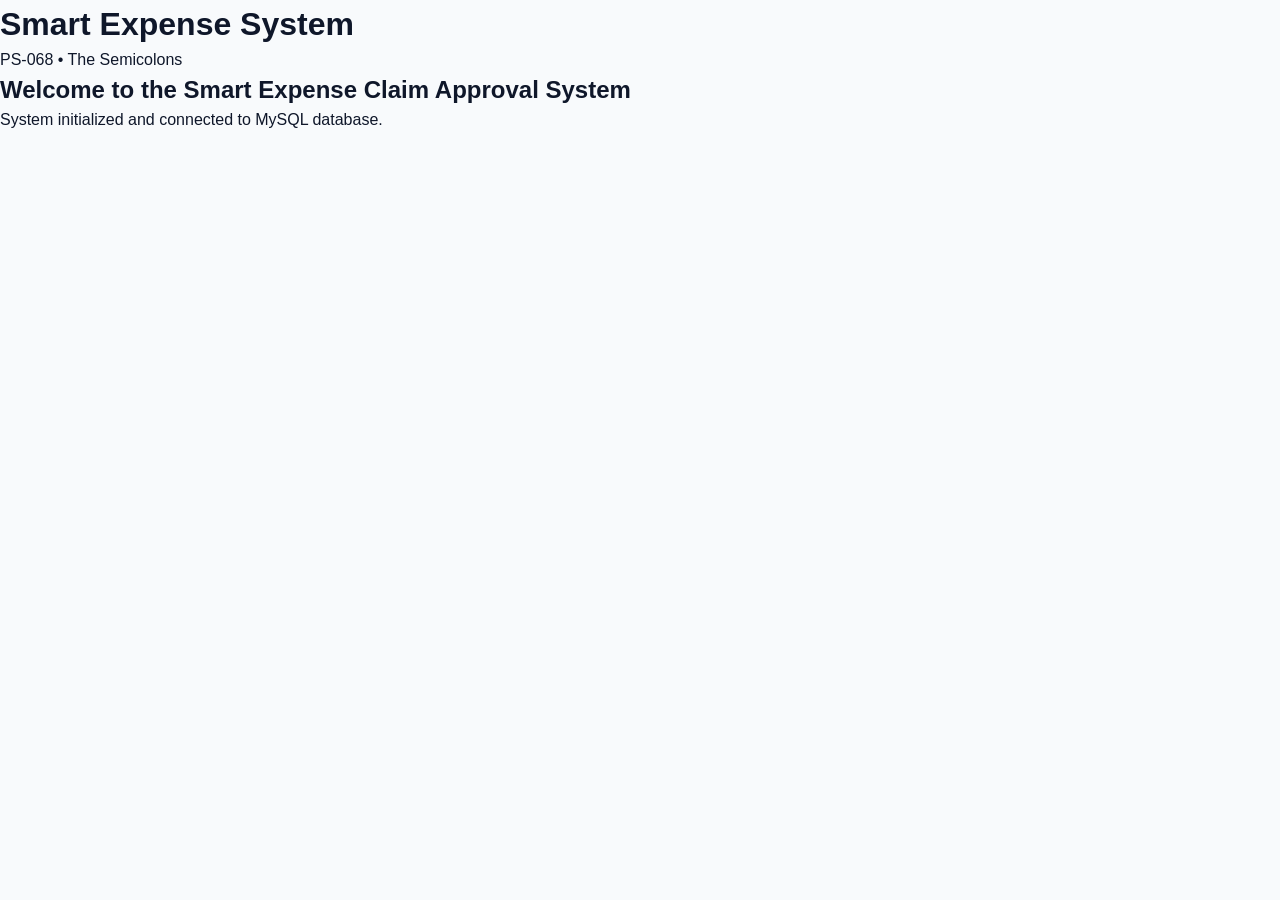
<file: templates/index.html>
<!DOCTYPE html>
<html lang="en">
<head>
    <meta charset="UTF-8">
    <meta name="viewport" content="width=device-width, initial-scale=1.0">
    <title>Smart Expense Claim Approval System</title>
    <link rel="stylesheet" href="/static/css/main.css">
</head>
<body>
    <header class="app-header">
        <div class="logo">
            <h1>Smart Expense System</h1>
            <span class="tag">PS-068 &bull; The Semicolons</span>
        </div>
    </header>
    <main class="container">
        <h2>Welcome to the Smart Expense Claim Approval System</h2>
        <p>System initialized and connected to MySQL database.</p>
    </main>
    <script src="/static/js/app.js"></script>
</body>
</html>
</file>
<file: static/css/main.css>
:root {
    --primary: #2563eb;
    --primary-dark: #1d4ed8;
    --primary-light: #eff6ff;
    --accent: #4f46e5;
    
    --success: #10b981;
    --success-light: #ecfdf5;
    --warning: #f59e0b;
    --warning-light: #fffbeb;
    --danger: #ef4444;
    --danger-light: #fef2f2;
    --info: #06b6d4;
    --info-light: #ecfeff;
    
    --bg-page: #f8fafc;
    --bg-card: #ffffff;
    --border: #e2e8f0;
    --border-hover: #cbd5e1;
    
    --text-main: #0f172a;
    --text-muted: #64748b;
    --text-light: #94a3b8;
    
    --shadow-sm: 0 1px 2px 0 rgb(0 0 0 / 0.05);
    --shadow: 0 4px 6px -1px rgb(0 0 0 / 0.07), 0 2px 4px -2px rgb(0 0 0 / 0.07);
    --shadow-lg: 0 10px 15px -3px rgb(0 0 0 / 0.08), 0 4px 6px -4px rgb(0 0 0 / 0.04);
    
    --radius-sm: 6px;
    --radius: 10px;
    --radius-lg: 16px;
}

* {
    box-sizing: border-box;
    margin: 0;
    padding: 0;
}

body {
    font-family: -apple-system, BlinkMacSystemFont, "Segoe UI", Roboto, "Helvetica Neue", Arial, sans-serif;
    background-color: var(--bg-page);
    color: var(--text-main);
    line-height: 1.5;
    min-height: 100vh;
    display: flex;
    flex-direction: column;
}

/* ==========================================================================
   Shared Navigation Bar
   ========================================================================== */
.navbar {
    background-color: var(--bg-card);
    border-bottom: 1px solid var(--border);
    position: sticky;
    top: 0;
    z-index: 100;
    box-shadow: var(--shadow-sm);
}

.nav-container {
    max-width: 1280px;
    margin: 0 auto;
    padding: 0.75rem 1.5rem;
    display: flex;
    align-items: center;
    justify-content: space-between;
    gap: 1.5rem;
}

.nav-brand {
    display: flex;
    align-items: center;
    gap: 0.75rem;
}

.brand-link {
    display: flex;
    align-items: center;
    gap: 0.5rem;
    text-decoration: none;
    color: var(--text-main);
}

.brand-icon {
    font-size: 1.4rem;
}

.brand-name {
    font-size: 1.2rem;
    font-weight: 800;
    letter-spacing: -0.02em;
    background: linear-gradient(135deg, var(--primary), var(--accent));
    -webkit-background-clip: text;
    -webkit-text-fill-color: transparent;
}

.hackathon-tag {
    font-size: 0.7rem;
    background-color: var(--primary-light);
    color: var(--primary);
    padding: 0.25rem 0.6rem;
    border-radius: 9999px;
    font-weight: 600;
    border: 1px solid #bfdbfe;
}

.nav-links {
    display: flex;
    align-items: center;
    gap: 0.5rem;
}

.nav-item {
    text-decoration: none;
    color: var(--text-muted);
    font-weight: 500;
    font-size: 0.9rem;
    padding: 0.5rem 0.85rem;
    border-radius: var(--radius-sm);
    transition: all 0.15s ease;
}

.nav-item:hover {
    color: var(--primary);
    background-color: var(--primary-light);
}

.nav-item.active {
    color: var(--primary);
    background-color: var(--primary-light);
    font-weight: 600;
}

.nav-user {
    display: flex;
    align-items: center;
    gap: 1rem;
}

.user-details {
    display: flex;
    flex-direction: column;
    align-items: flex-end;
    font-size: 0.85rem;
}

.user-name {
    font-weight: 600;
    color: var(--text-main);
}

.user-meta {
    display: flex;
    align-items: center;
    gap: 0.4rem;
}

.user-dept {
    color: var(--text-muted);
    font-size: 0.75rem;
}

.role-badge {
    font-size: 0.65rem;
    font-weight: 700;
    text-transform: uppercase;
    padding: 0.15rem 0.45rem;
    border-radius: 4px;
    letter-spacing: 0.03em;
}

.role-employee {
    background-color: #e0f2fe;
    color: #0369a1;
}

.role-manager {
    background-color: #fef3c7;
    color: #b45309;
}

.role-finance_admin {
    background-color: #f3e8ff;
    color: #7e22ce;
}

/* ==========================================================================
   Page Layout & Container
   ========================================================================== */
.page-container {
    max-width: 1280px;
    width: 100%;
    margin: 0 auto;
    padding: 2rem 1.5rem;
    flex: 1;
}

.dashboard-header {
    display: flex;
    justify-content: space-between;
    align-items: flex-start;
    margin-bottom: 2rem;
    gap: 1rem;
    flex-wrap: wrap;
}

.welcome-box h2 {
    font-size: 1.65rem;
    font-weight: 700;
    color: var(--text-main);
    letter-spacing: -0.02em;
    margin-top: 0.25rem;
}

.subtitle {
    color: var(--text-muted);
    font-size: 0.95rem;
    margin-top: 0.25rem;
}

.portal-tag {
    font-size: 0.72rem;
    font-weight: 700;
    text-transform: uppercase;
    padding: 0.2rem 0.6rem;
    border-radius: 9999px;
    letter-spacing: 0.04em;
    display: inline-block;
}

.tag-employee { background-color: #dbeafe; color: #1e40af; }
.tag-manager { background-color: #fef3c7; color: #92400e; }
.tag-finance { background-color: #f3e8ff; color: #6b21a8; }

/* ==========================================================================
   Stats Metric Grid
   ========================================================================== */
.stats-grid {
    display: grid;
    grid-template-columns: repeat(auto-fit, minmax(240px, 1fr));
    gap: 1.25rem;
    margin-bottom: 2rem;
}

.stat-card {
    background: var(--bg-card);
    border: 1px solid var(--border);
    border-radius: var(--radius);
    padding: 1.25rem;
    display: flex;
    align-items: center;
    gap: 1rem;
    box-shadow: var(--shadow-sm);
    transition: transform 0.15s ease, box-shadow 0.15s ease;
}

.stat-card:hover {
    transform: translateY(-2px);
    box-shadow: var(--shadow);
}

.stat-icon {
    font-size: 1.75rem;
    width: 48px;
    height: 48px;
    display: flex;
    align-items: center;
    justify-content: center;
    border-radius: 12px;
}

.icon-blue { background-color: #eff6ff; }
.icon-green { background-color: #ecfdf5; }
.icon-amber { background-color: #fffbeb; }
.icon-rose { background-color: #fef2f2; }
.icon-purple { background-color: #faf5ff; }

.stat-content {
    display: flex;
    flex-direction: column;
}

.stat-label {
    font-size: 0.8rem;
    color: var(--text-muted);
    font-weight: 600;
    text-transform: uppercase;
    letter-spacing: 0.03em;
}

.stat-value {
    font-size: 1.5rem;
    font-weight: 800;
    color: var(--text-main);
    line-height: 1.2;
    margin: 0.2rem 0;
}

.stat-sub {
    font-size: 0.75rem;
    color: var(--text-light);
}

/* ==========================================================================
   Cards & Layout Grids
   ========================================================================== */
.dashboard-main-grid {
    display: grid;
    grid-template-columns: 1fr;
    gap: 2rem;
}

@media (min-width: 992px) {
    .dashboard-main-grid {
        grid-template-columns: 420px 1fr;
    }
}

.card {
    background-color: var(--bg-card);
    border: 1px solid var(--border);
    border-radius: var(--radius);
    box-shadow: var(--shadow-sm);
    overflow: hidden;
}

.card-header {
    padding: 1.2rem 1.5rem;
    border-bottom: 1px solid var(--border);
    display: flex;
    justify-content: space-between;
    align-items: center;
    background-color: #fafbfd;
}

.card-header h3 {
    font-size: 1.05rem;
    font-weight: 700;
    color: var(--text-main);
}

.card-body {
    padding: 1.5rem;
}

.card-body.no-padding {
    padding: 0;
}

/* ==========================================================================
   Forms & Controls
   ========================================================================== */
.form-group {
    margin-bottom: 1.2rem;
}

.form-group label {
    display: block;
    font-size: 0.85rem;
    font-weight: 600;
    color: var(--text-main);
    margin-bottom: 0.4rem;
}

.form-row {
    display: flex;
    gap: 1rem;
    flex-wrap: wrap;
}

.col-6 {
    flex: 1 1 calc(50% - 0.5rem);
    min-width: 180px;
}

.form-control {
    width: 100%;
    padding: 0.65rem 0.85rem;
    font-size: 0.9rem;
    border: 1px solid var(--border);
    border-radius: var(--radius-sm);
    background-color: #ffffff;
    color: var(--text-main);
    transition: border-color 0.15s ease, box-shadow 0.15s ease;
}

.form-control:focus {
    outline: none;
    border-color: var(--primary);
    box-shadow: 0 0 0 3px rgba(37, 99, 235, 0.15);
}

.form-hint {
    display: block;
    font-size: 0.75rem;
    color: var(--text-muted);
    margin-top: 0.35rem;
}

.form-actions {
    display: flex;
    justify-content: flex-end;
    gap: 0.75rem;
    margin-top: 1.5rem;
}

.file-input {
    padding: 0.5rem;
    cursor: pointer;
}

/* ==========================================================================
   Buttons
   ========================================================================== */
.btn {
    display: inline-flex;
    align-items: center;
    justify-content: center;
    gap: 0.4rem;
    padding: 0.65rem 1.25rem;
    font-size: 0.88rem;
    font-weight: 600;
    border-radius: var(--radius-sm);
    border: 1px solid transparent;
    cursor: pointer;
    transition: all 0.15s ease;
    text-decoration: none;
}

.btn-primary {
    background-color: var(--primary);
    color: #ffffff;
}

.btn-primary:hover {
    background-color: var(--primary-dark);
}

.btn-outline {
    background-color: transparent;
    border-color: var(--border);
    color: var(--text-main);
}

.btn-outline:hover {
    background-color: #f1f5f9;
    border-color: var(--border-hover);
}

.btn-sm {
    padding: 0.35rem 0.75rem;
    font-size: 0.8rem;
}

.btn-block {
    width: 100%;
}

/* ==========================================================================
   Tables
   ========================================================================== */
.table-responsive {
    overflow-x: auto;
    width: 100%;
}

.data-table {
    width: 100%;
    border-collapse: collapse;
    font-size: 0.88rem;
    text-align: left;
}

.data-table th {
    background-color: #f8fafc;
    color: var(--text-muted);
    font-weight: 600;
    text-transform: uppercase;
    font-size: 0.72rem;
    letter-spacing: 0.04em;
    padding: 0.85rem 1.25rem;
    border-bottom: 1px solid var(--border);
}

.data-table td {
    padding: 1rem 1.25rem;
    border-bottom: 1px solid var(--border);
    color: var(--text-main);
}

.data-table tbody tr:hover {
    background-color: #f8fafc;
}

.text-center { text-align: center; }
.py-4 { padding-top: 2rem; padding-bottom: 2rem; }
.text-muted { color: var(--text-muted); }

/* ==========================================================================
   Badges
   ========================================================================== */
.badge {
    display: inline-block;
    font-size: 0.72rem;
    font-weight: 600;
    padding: 0.25rem 0.6rem;
    border-radius: 9999px;
}

.badge-primary { background: #dbeafe; color: #1e40af; }
.badge-success { background: #dcfce7; color: #15803d; }
.badge-warning { background: #fef3c7; color: #b45309; }
.badge-danger { background: #fee2e2; color: #b91c1c; }
.badge-info { background: #e0f2fe; color: #0284c7; }

/* Status Badges */
.status-SUBMITTED { background: #e0f2fe; color: #0369a1; }
.status-PENDING_MANAGER { background: #fef3c7; color: #b45309; }
.status-PENDING_FINANCE { background: #ede9fe; color: #6d28d9; }
.status-APPROVED { background: #dcfce7; color: #15803d; }
.status-REJECTED { background: #fee2e2; color: #b91c1c; }
.status-REVISION_REQUESTED { background: #ffedd5; color: #c2410c; }

/* ==========================================================================
   Policy Box & Feedback
   ========================================================================== */
.policy-feedback-box {
    background-color: #f8fafc;
    border: 1px solid var(--border);
    border-radius: var(--radius-sm);
    padding: 0.85rem;
    margin-bottom: 1rem;
}

.policy-box-title {
    font-size: 0.8rem;
    font-weight: 700;
    color: var(--text-muted);
    text-transform: uppercase;
    margin-bottom: 0.5rem;
}

.policy-check-list {
    list-style: none;
    font-size: 0.82rem;
}

.policy-list {
    display: flex;
    flex-direction: column;
    gap: 0.85rem;
}

.policy-item {
    background-color: #f8fafc;
    border: 1px solid var(--border);
    border-radius: var(--radius-sm);
    padding: 0.85rem 1rem;
}

.policy-item-title {
    display: flex;
    justify-content: space-between;
    align-items: center;
    margin-bottom: 0.35rem;
}

.policy-item-meta {
    font-size: 0.8rem;
    color: var(--text-muted);
}

/* ==========================================================================
   Alerts
   ========================================================================== */
.alert {
    padding: 0.85rem 1.15rem;
    border-radius: var(--radius-sm);
    font-size: 0.85rem;
    margin-bottom: 1.25rem;
}

.alert-error {
    background-color: var(--danger-light);
    color: #991b1b;
    border: 1px solid #fecaca;
}

.alert-success {
    background-color: var(--success-light);
    color: #065f46;
    border: 1px solid #a7f3d0;
}

/* ==========================================================================
   Auth Page Styling
   ========================================================================== */
.auth-wrapper {
    display: flex;
    align-items: center;
    justify-content: center;
    min-height: calc(100vh - 180px);
    padding: 1.5rem 0;
}

.auth-card {
    background: var(--bg-card);
    border: 1px solid var(--border);
    border-radius: var(--radius-lg);
    box-shadow: var(--shadow-lg);
    width: 100%;
    max-width: 480px;
    padding: 2.25rem;
}

.auth-header {
    text-align: center;
    margin-bottom: 1.75rem;
}

.auth-badge {
    display: inline-block;
    font-size: 0.72rem;
    font-weight: 700;
    text-transform: uppercase;
    background-color: var(--primary-light);
    color: var(--primary);
    padding: 0.25rem 0.65rem;
    border-radius: 9999px;
    margin-bottom: 0.75rem;
}

.auth-header h2 {
    font-size: 1.5rem;
    font-weight: 800;
    color: var(--text-main);
    letter-spacing: -0.02em;
}

.auth-subtitle {
    color: var(--text-muted);
    font-size: 0.85rem;
    margin-top: 0.35rem;
}

.demo-login-divider {
    display: flex;
    align-items: center;
    text-align: center;
    margin: 1.75rem 0 1.25rem;
    color: var(--text-light);
    font-size: 0.7rem;
    font-weight: 700;
    letter-spacing: 0.08em;
}

.demo-login-divider::before,
.demo-login-divider::after {
    content: '';
    flex: 1;
    border-bottom: 1px solid var(--border);
}

.demo-login-divider span {
    padding: 0 0.75rem;
}

.quick-demo-grid {
    display: flex;
    flex-direction: column;
    gap: 0.65rem;
}

.btn-demo-card {
    display: flex;
    align-items: center;
    gap: 0.85rem;
    padding: 0.75rem 1rem;
    background: #ffffff;
    border: 1px solid var(--border);
    border-radius: var(--radius-sm);
    cursor: pointer;
    text-align: left;
    transition: all 0.15s ease;
    width: 100%;
}

.btn-demo-card:hover {
    border-color: var(--primary);
    background-color: #f8fafc;
    transform: translateX(4px);
}

.demo-icon {
    font-size: 1.5rem;
}

.demo-info {
    display: flex;
    flex-direction: column;
    gap: 0.15rem;
}

.demo-info strong {
    font-size: 0.88rem;
    color: var(--text-main);
}

.demo-info small {
    font-size: 0.75rem;
    color: var(--text-muted);
}

.role-pill {
    font-size: 0.65rem;
    font-weight: 700;
    padding: 0.1rem 0.4rem;
    border-radius: 4px;
    align-self: flex-start;
}

/* ==========================================================================
   Footer
   ========================================================================== */
.app-footer {
    background-color: var(--bg-card);
    border-top: 1px solid var(--border);
    padding: 1.25rem 0;
    font-size: 0.8rem;
    color: var(--text-muted);
    margin-top: auto;
}

.footer-container {
    max-width: 1280px;
    margin: 0 auto;
    padding: 0 1.5rem;
    display: flex;
    justify-content: space-between;
    align-items: center;
    flex-wrap: wrap;
    gap: 0.5rem;
}

.api-status {
    font-size: 0.75rem;
    color: var(--success);
    font-weight: 600;
}


/* ==========================================================================
   Inline Policy Validation & Modals
   ========================================================================== */
.feedback-clean {
    border-color: #a7f3d0;
    background-color: #f0fdf4;
}

.feedback-warning {
    border-color: #fed7aa;
    background-color: #fffaf0;
}

.policy-item-clean {
    display: flex;
    align-items: center;
    gap: 0.5rem;
    color: #166534;
    font-size: 0.84rem;
}

.policy-violation-item {
    display: flex;
    align-items: flex-start;
    gap: 0.5rem;
    padding: 0.35rem 0;
    font-size: 0.83rem;
}

.violation-badge {
    font-size: 0.65rem;
    font-weight: 700;
    padding: 0.1rem 0.35rem;
    border-radius: 4px;
    background-color: #fee2e2;
    color: #991b1b;
    text-transform: uppercase;
}

.violation-msg {
    color: #9a3412;
}

.category-pill {
    font-size: 0.75rem;
    font-weight: 700;
    padding: 0.15rem 0.5rem;
    border-radius: 9999px;
    background-color: #f1f5f9;
    color: var(--text-main);
}

.receipt-link {
    display: inline-block;
    margin-left: 0.4rem;
    font-size: 0.8rem;
    text-decoration: none;
    color: var(--primary);
    font-weight: 600;
}

.receipt-link:hover {
    text-decoration: underline;
}

/* Modal Overlay & Card */
.modal-overlay {
    position: fixed;
    top: 0;
    left: 0;
    right: 0;
    bottom: 0;
    background: rgba(15, 23, 42, 0.6);
    backdrop-filter: blur(4px);
    display: flex;
    align-items: center;
    justify-content: center;
    z-index: 1000;
    padding: 1.5rem;
}

.modal-card {
    background: #ffffff;
    border-radius: var(--radius-lg);
    box-shadow: var(--shadow-lg);
    width: 100%;
    max-width: 650px;
    max-height: 90vh;
    overflow-y: auto;
    display: flex;
    flex-direction: column;
}

.modal-header {
    padding: 1.25rem 1.5rem;
    border-bottom: 1px solid var(--border);
    display: flex;
    justify-content: space-between;
    align-items: center;
}

.modal-header h3 {
    font-size: 1.15rem;
    font-weight: 700;
}

.modal-close {
    background: none;
    border: none;
    font-size: 1.5rem;
    cursor: pointer;
    color: var(--text-muted);
}

.modal-close:hover {
    color: var(--text-main);
}

.modal-body {
    padding: 1.5rem;
    font-size: 0.9rem;
}

.modal-footer {
    padding: 1rem 1.5rem;
    border-top: 1px solid var(--border);
    display: flex;
    justify-content: flex-end;
    background-color: #fafbfd;
}

.detail-grid {
    display: grid;
    grid-template-columns: 1fr 1fr;
    gap: 0.75rem 1.5rem;
}

.detail-description {
    background-color: #f8fafc;
    border: 1px solid var(--border);
    border-radius: var(--radius-sm);
    padding: 0.75rem;
    margin-top: 0.25rem;
    font-size: 0.88rem;
    color: var(--text-main);
}

/* Audit Timeline */
.timeline-container {
    margin-top: 0.5rem;
    display: flex;
    flex-direction: column;
    gap: 0.75rem;
}

.timeline-entry {
    display: flex;
    align-items: flex-start;
    gap: 0.75rem;
    padding: 0.6rem 0.85rem;
    background-color: #f8fafc;
    border-left: 3px solid var(--primary);
    border-radius: 0 var(--radius-sm) var(--radius-sm) 0;
}

.timeline-badge {
    color: var(--primary);
    font-size: 0.8rem;
    line-height: 1.4;
}

.timeline-body {
    flex: 1;
}

.timeline-header {
    display: flex;
    justify-content: space-between;
    align-items: center;
    font-size: 0.82rem;
    color: var(--text-main);
    flex-wrap: wrap;
    gap: 0.35rem;
}

.timeline-time {
    color: var(--text-light);
    font-size: 0.75rem;
}

.timeline-comment {
    font-size: 0.8rem;
    color: var(--text-muted);
    margin-top: 0.25rem;
}


/* ==========================================================================
   Finance Analytics & Claim Detail Styling
   ========================================================================== */
.category-analytics-grid {
    display: grid;
    grid-template-columns: repeat(auto-fit, minmax(200px, 1fr));
    gap: 1rem;
}

.category-stat-tile {
    background-color: #f8fafc;
    border: 1px solid var(--border);
    border-radius: var(--radius-sm);
    padding: 1rem;
    transition: transform 0.15s ease;
}

.category-stat-tile:hover {
    transform: translateY(-2px);
    border-color: var(--primary);
}

.tile-header {
    display: flex;
    justify-content: space-between;
    align-items: center;
    margin-bottom: 0.5rem;
}

.tile-count {
    font-size: 0.75rem;
    color: var(--text-muted);
}

.tile-amount {
    font-size: 1.35rem;
    font-weight: 800;
    color: var(--text-main);
}

.tile-sub {
    font-size: 0.72rem;
    color: var(--text-light);
    text-transform: uppercase;
    letter-spacing: 0.04em;
    margin-top: 0.2rem;
}

/* Filter Controls */
.filter-controls-row {
    display: flex;
    gap: 1rem;
    align-items: center;
    flex-wrap: wrap;
}

.filter-item {
    display: flex;
    align-items: center;
    gap: 0.4rem;
    font-size: 0.8rem;
    font-weight: 600;
}

.form-control-sm {
    padding: 0.35rem 0.65rem;
    font-size: 0.82rem;
    border-radius: var(--radius-sm);
    border: 1px solid var(--border);
}

/* Claim Detail Page Layout */
.claim-detail-wrapper {
    max-width: 1200px;
    margin: 0 auto;
}

.detail-nav-bar {
    display: flex;
    justify-content: space-between;
    align-items: center;
    margin-bottom: 1.5rem;
}

.claim-detail-header {
    display: flex;
    justify-content: space-between;
    align-items: flex-start;
    margin-bottom: 2rem;
    gap: 1rem;
    flex-wrap: wrap;
}

.detail-tag {
    font-size: 0.72rem;
    font-weight: 700;
    text-transform: uppercase;
    background-color: #e0f2fe;
    color: #0369a1;
    padding: 0.2rem 0.6rem;
    border-radius: 9999px;
}

.detail-columns-grid {
    display: grid;
    grid-template-columns: 1fr;
    gap: 2rem;
}

@media (min-width: 900px) {
    .detail-columns-grid {
        grid-template-columns: 1fr 400px;
    }
}

.detail-data-grid {
    display: grid;
    grid-template-columns: repeat(auto-fit, minmax(160px, 1fr));
    gap: 1.25rem;
}

.data-item {
    display: flex;
    flex-direction: column;
}

.data-label {
    font-size: 0.75rem;
    font-weight: 600;
    color: var(--text-muted);
    text-transform: uppercase;
    letter-spacing: 0.03em;
    margin-bottom: 0.2rem;
}

.data-value {
    font-size: 1.1rem;
    font-weight: 700;
    color: var(--text-main);
}

.text-primary {
    color: var(--primary) !important;
}

.detail-text-box {
    background-color: #f8fafc;
    border: 1px solid var(--border);
    border-radius: var(--radius-sm);
    padding: 0.85rem;
    font-size: 0.9rem;
    margin-top: 0.35rem;
    color: var(--text-main);
    line-height: 1.5;
}

.receipt-preview-box {
    display: flex;
    flex-direction: column;
    align-items: flex-start;
    gap: 0.75rem;
}

.receipt-img {
    max-width: 100%;
    max-height: 350px;
    object-fit: contain;
    border-radius: var(--radius-sm);
    border: 1px solid var(--border);
    box-shadow: var(--shadow-sm);
}

.timeline-actor {
    font-size: 0.78rem;
    color: var(--text-muted);
    margin-top: 0.2rem;
}

.mb-4 { margin-bottom: 1.5rem; }
.mb-2 { margin-bottom: 0.5rem; }
.mb-1 { margin-bottom: 0.25rem; }
.mt-2 { margin-top: 0.5rem; }
.mt-3 { margin-top: 1rem; }


/* ==========================================================================
   OCR Receipt Auto-fill & Preview Box
   ========================================================================== */
.ocr-status-box {
    border-radius: var(--radius-sm);
    padding: 1rem 1.25rem;
    margin-bottom: 1.25rem;
    border: 1px solid var(--border);
    transition: all 0.2s ease;
}

.ocr-scanning {
    background-color: #f0fdfa;
    border-color: #99f6e4;
    color: #115e59;
}

.ocr-success {
    background-color: #f0fdf4;
    border-color: #bbf7d0;
    color: #166534;
}

.ocr-warning {
    background-color: #fffbeb;
    border-color: #fde68a;
    color: #92400e;
}

.ocr-header {
    display: flex;
    justify-content: space-between;
    align-items: center;
    margin-bottom: 0.35rem;
}

.ocr-title {
    font-size: 0.88rem;
    font-weight: 700;
}

.ocr-message {
    font-size: 0.83rem;
    line-height: 1.4;
    margin-bottom: 0.5rem;
}

.ocr-extracted-preview {
    display: flex;
    gap: 1.25rem;
    flex-wrap: wrap;
    background-color: rgba(255, 255, 255, 0.7);
    border: 1px solid rgba(0, 0, 0, 0.05);
    border-radius: var(--radius-sm);
    padding: 0.5rem 0.75rem;
    font-size: 0.82rem;
}

.ocr-preview-item {
    display: flex;
    gap: 0.35rem;
}
</file>
